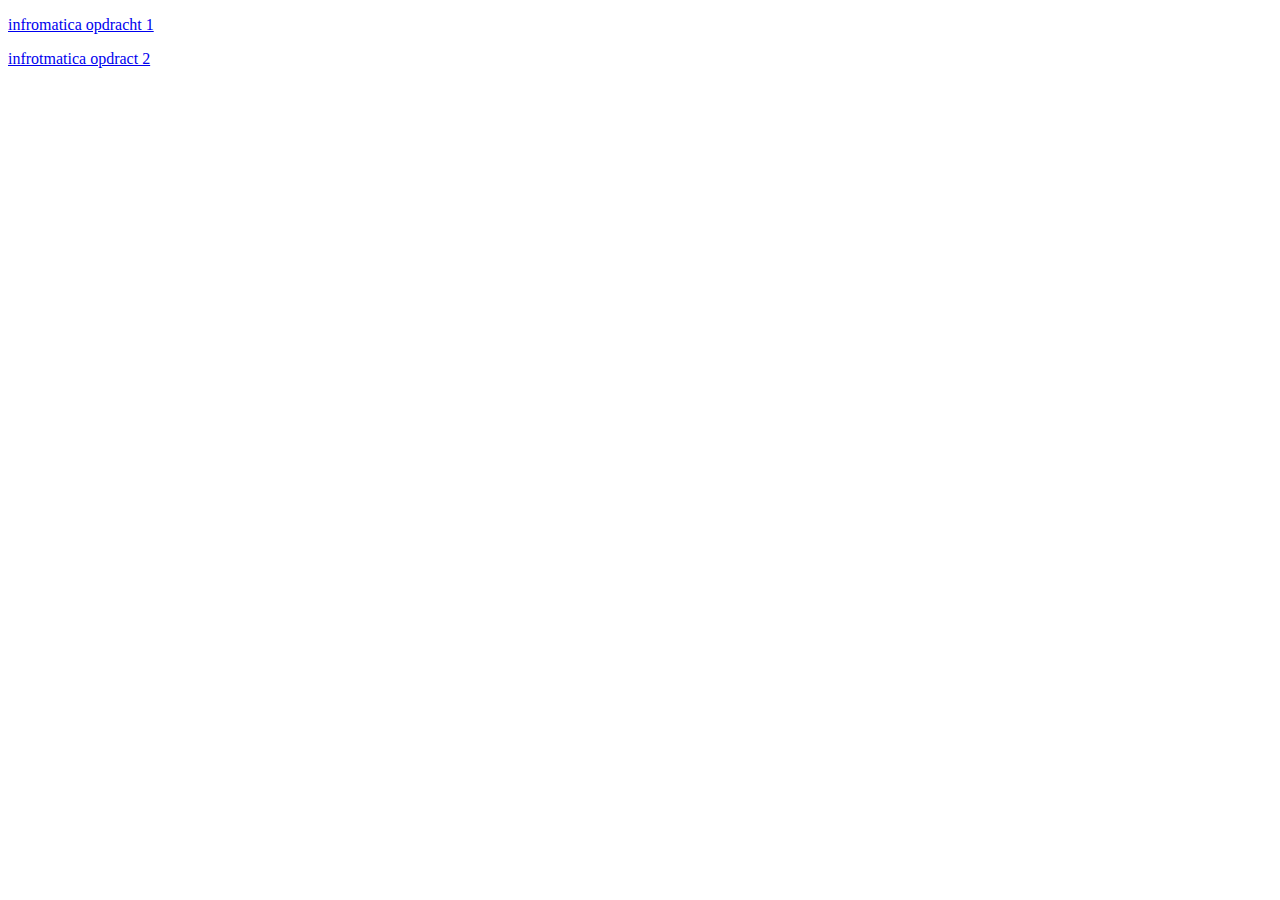
<file: index.html>
<!DOCTYPE html>
<html lang="en" dir="ltr">
  <head>
    <meta charset="utf-8">
    <title>infromatica</title>
  </head>
  <body>
    <p>
<a href="https://5055.github.io/start">
  infromatica opdracht 1
</a>
</p>
    <p>
<a href="Zeeslag/Interfacebattleship.html">
infrotmatica opdract 2
</a>
</p>

  </body>
</html>
</file>
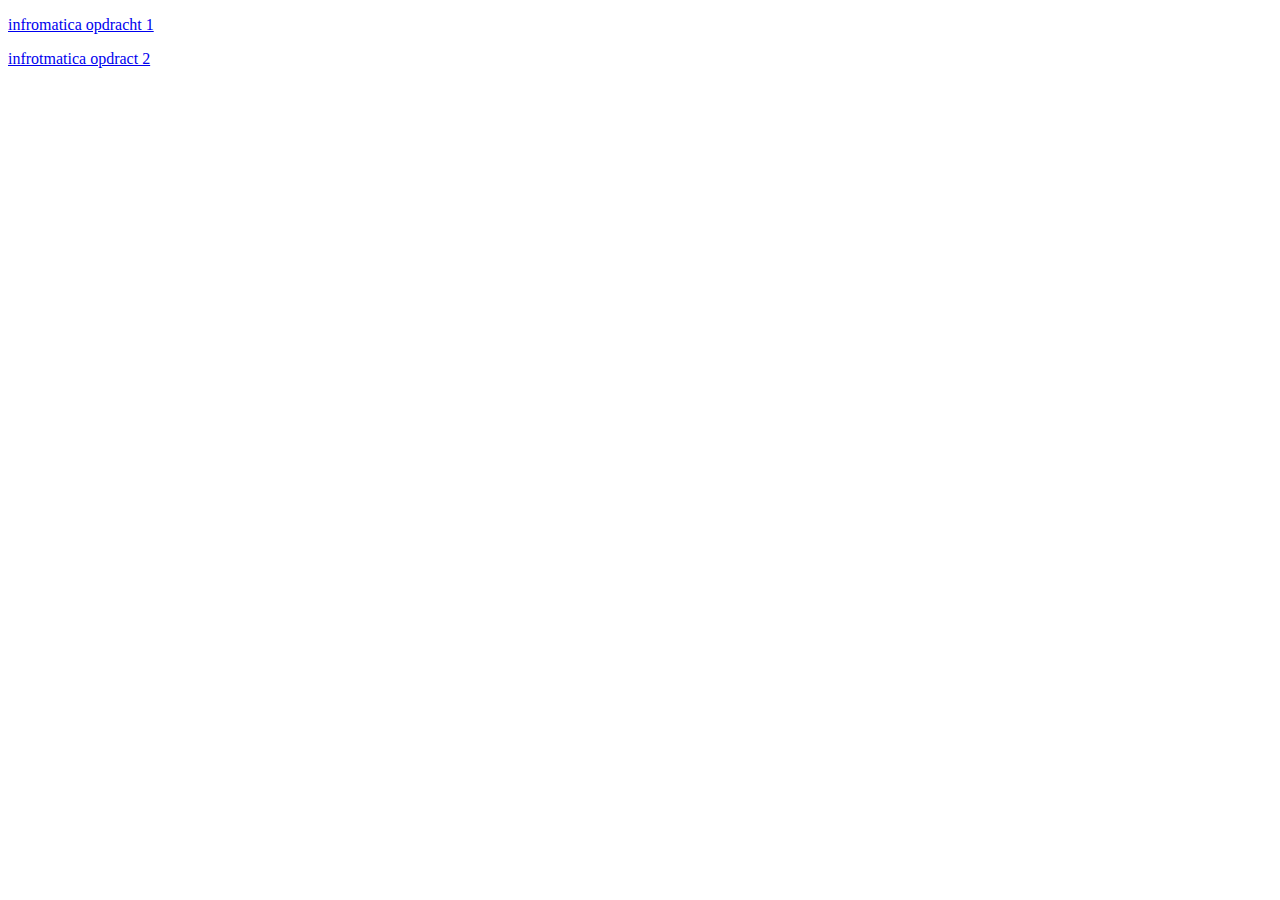
<file: Zeeslag/index.html>
<!DOCTYPE html>
<html lang="en" dir="ltr">
  <head>
    <meta charset="utf-8">
    <title>infromatica</title>
  </head>
  <body>
    <p>
<a href="Regels.html">
  infromatica opdracht 1
</a>
</p>
    <p>
<a href="eenpersoonsversie-van-het-spel.html">
infrotmatica opdract 2
</a>
</p>

  </body>
</html>
</file>
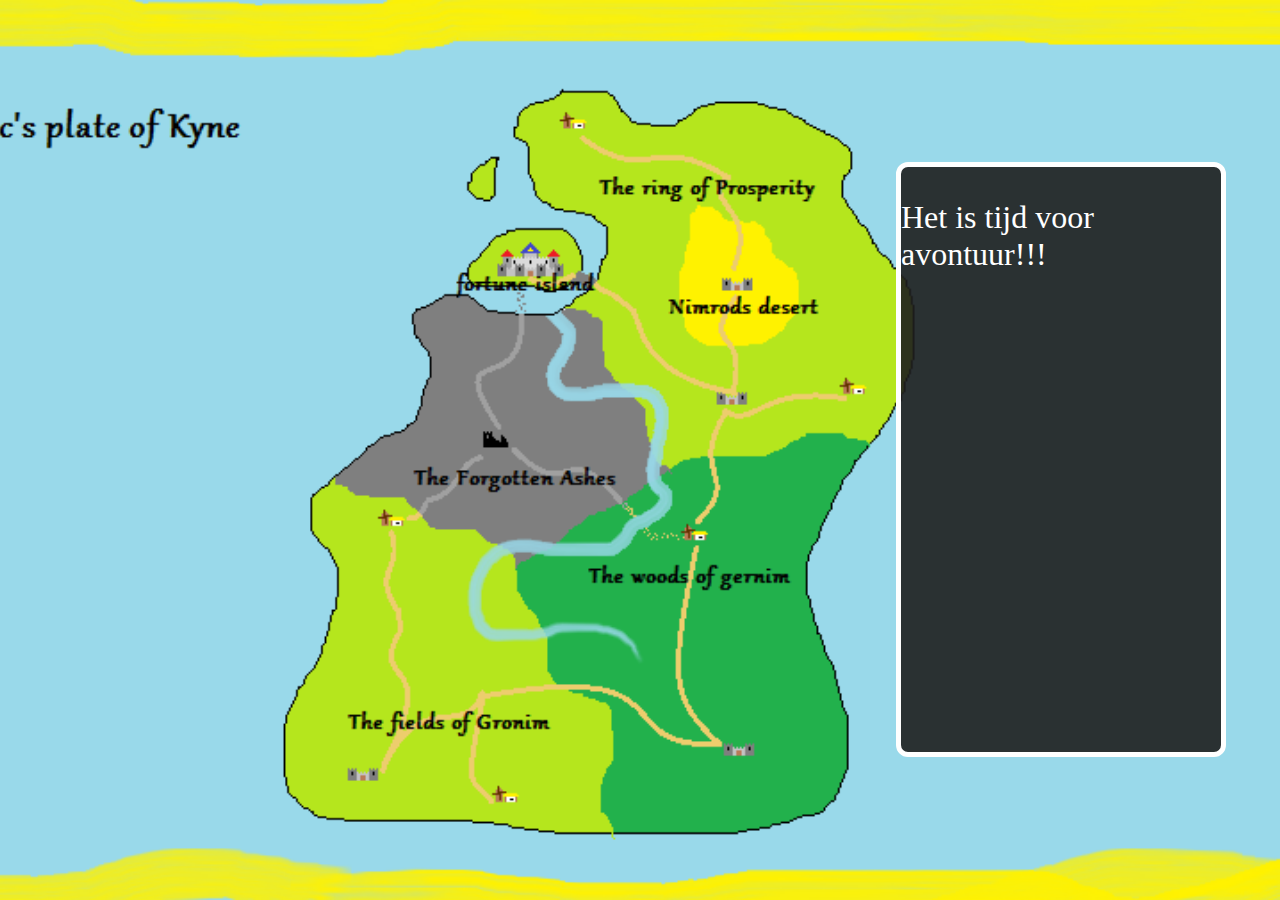
<file: kaart.html>
<!DOCTYPE html>
<html>
<head>
  <title> Kaart</title>
  <link href="kaart.css" type="text/css" rel="stylesheet">
  <script src="kaart.js"></script>
</head>
<body>

      <div class="textbox"<p style="font-size:200%"><font color="white"><p id="textbox">Het is tijd voor avontuur!!!</p></font>
        <a href="woods.html"><div href="#" id="woods_link" class="button">
        </div>
        <a href="field.html"><div href="#" id="field_link" class="button">
        </div>
        <a href="ring.html"><div href="#" id="ring_link" class="button">
        </div>
        <a href="desert.html"><div href="#" id="desert_link" class="button">
        </div>
        <a href="island.html"><div href="#" id="island_link" class="button">
        </div>
      </div>
      <a href="#" class="field" onclick="myFunctionfield()"</a>
        <a href="#" class="field2" onclick="myFunctionfield()"</a>
      <a href="#" class="woods" onclick="myFunctionwoods()"</a>
        <a href="#" class="woods2" onclick="myFunctionwoods()"</a>
      <a href="#" class="ring" onclick="myFunctionring()"</a>
        <a href="#" class="ring2" onclick="myFunctionring()"</a>
      <a href="#" class="desert" onclick="myFunctiondesert()"</a>
        <a href="#" class="island" onclick="myFunctionisland()"</a>
</body>
</file>
<file: kaart.css>
html {
  background: url(kaart.png) no-repeat center center fixed;
  -webkit-background-size: cover;
  -moz-background-size: cover;
  -o-background-size: cover;
  background-size: cover;
}
a {text-decoration: none; }
.wargahjijnatoe{
  height: 98%;
  width: 98%;
  border-radius: 6px;
  border: 5px hidden #FFF;
  position: absolute;
  top: 0%;
  left: 0%;
}
.field{
  height: 15%;
  width: 15%;
  border-radius: 6px;
  border: 5px hidden #FFF;
  position: absolute;
  top: 80%;
  left: 30%;
}
.field2{
    height: 30%;
    width: 10%;
    border-radius: 6px;
    border: 5px hidden #FFF;
    position: absolute;
    top: 60%;
    left: 30%;
}
.woods{
  height: 15%;
  width: 15%;
  border-radius: 6px;
  border: 5px hidden #FFF;
  position: absolute;
  top: 60%;
  left: 46%;
}
.woods2{
  height: 30%;
  width: 10%;
  border-radius: 6px;
  border: 5px hidden #FFF;
  position: absolute;
  top: 60%;
  left: 50%;
}
.ring{
  height: 20%;
  width: 20%;
  border-radius: 6px;
  border: 5px hidden #FFF;
  position: absolute;
  top: 5%;
  left: 40%;
}
.ring2{
  height: 30%;
  width: 17%;
  border-radius: 6px;
  border: 5px hidden #FFF;
  position: absolute;
  top: 20%;
  left: 47%;
}
.desert{
  height: 15%;
  width: 8%;
  border-radius: 6px;
  border: 5px hidden #FFF;
  position: absolute;
  top: 20%;
  left: 52%;
}
.island{
  height: 15%;
  width: 9%;
  border-radius: 6px;
  border: 5px hidden #FFF;
  position: absolute;
  top: 18%;
  left: 38%;
}
.textbox{
  background-color: rgba(030,030,030,0.9);
    height: 65%;
    width: 25%;
    border-radius: 12px;
    border: 5px solid #FFF;
    position: absolute;
    top: 18%;
    left:70%;
}
.button {
    background-color: rgba(030,030,030,0.9);
      height: 30%;
      width: 80%;
      border-radius: 12px;
      border: 5px solid #FFF;
      position: absolute;
      top: 50%;
      left:10%;
      cursor: pointer;
      display: none;
}
</file>
